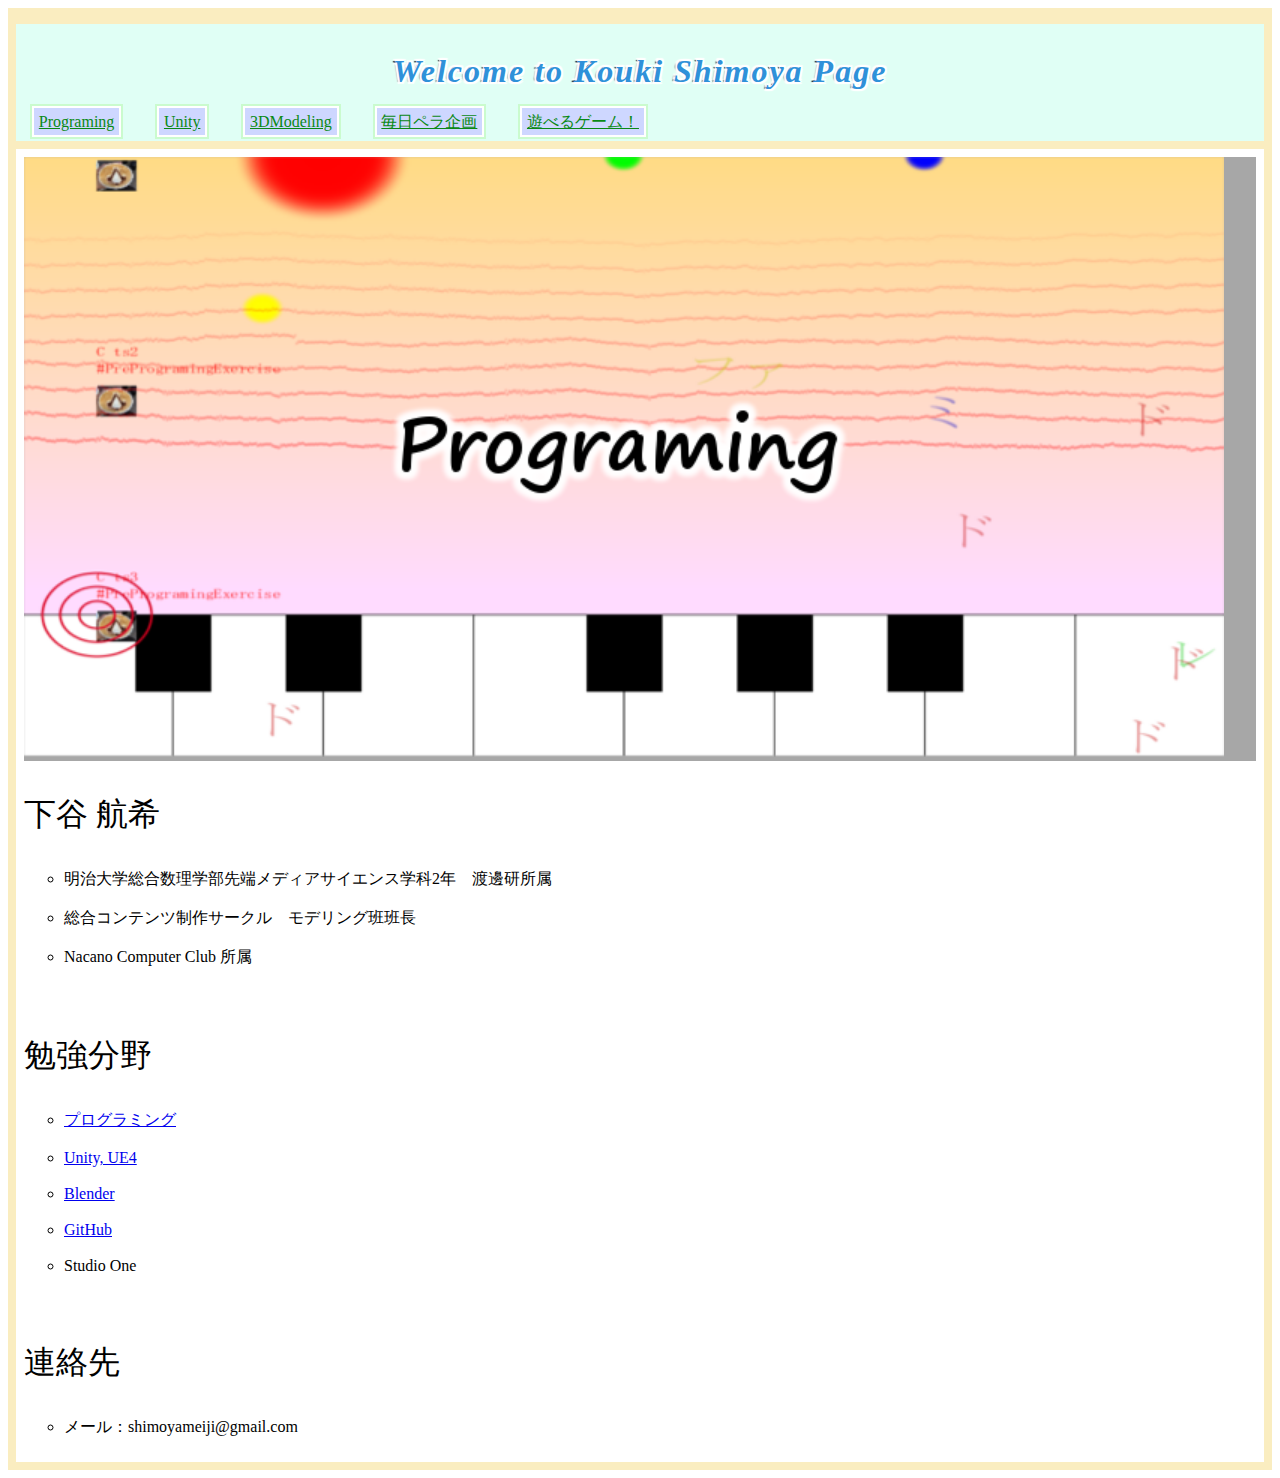
<file: docs/index.html>
<!DOCTYPE html>
<html>

<head>
    <meta charset="UTF-8">
    <title>下谷航希のホームページ</title>
    <link type="text/css" href="test.css" rel="stylesheet">
    <meta name = "description" content="明治大学総合数理学部先端メディアサイエンス学科、下谷航希のホームページです。">
    <meta name="keywords" content="下谷, 下谷航希, FMS">
    <meta name="google-site-verification" content="k7sQmQshMNmbVeWhoA5iW4X0NvjPJUhXzZ-RDwpCqsg" />
</head>
<body>
    <div id="All">
    <div id="Header">
        <div class="center">
        <span class="outline mediumText">
        <h1><i>Welcome to Kouki Shimoya Page</i></h1>
        </span>
        </div>

        <div class="wordSpace">
            <a href="programing.html" class="mediumText box">Programing</a>
            <a href="Unity.html" class="mediumText box">Unity</a>
            <a href="modeling.html" class="mediumText box">3DModeling</a>
            <a href="peraMain.html" class="medeiumText box">毎日ペラ企画</a>
            <a href="flip_card.html" class="mediumText box">遊べるゲーム！</a>
        </div>
    </div>

    <div id="Main">
        <div class="slide">
            <img src="programingHTML.png" name="picture">
        </div>
        <script type="text/javascript" src="script.js"></script>
        <span class="bigText">
            <p>下谷 航希 </p>
        </span>
        <span class="mediumText">
        <ul type="circle">
            <li>明治大学総合数理学部先端メディアサイエンス学科2年　渡邊研所属</li>
            <br>
            <li>総合コンテンツ制作サークル　モデリング班班長</li>
            <br>
            <li>Nacano Computer Club 所属</li>
        </ul>
        </span>
        <br>
        <span class="bigText">
            <p>勉強分野</p>
            </span>
            <span class="mediumText">
            <ul type="circle">
                <li><a href="programing.html">プログラミング</a></li>
                <br>
                <li><a href="Unity.html">Unity, UE4</a></li>
                <br>
                <li><a href="modeling.html">Blender</a></li>
                <br>
                <li><a href="https://github.com/KoukiShimoya">GitHub</a></li>
                <br>
                <li>Studio One</li>
            </ul>
        </span>
        <br>
        <span class="bigText">
            <p>連絡先</p>
            </span>
            <span class="mediumText">
            <ul type="circle">
                <li>メール：shimoyameiji@gmail.com</li>
            </ul>
        </span>
    
    </div>
    </div>
</body>


</html>
</file>
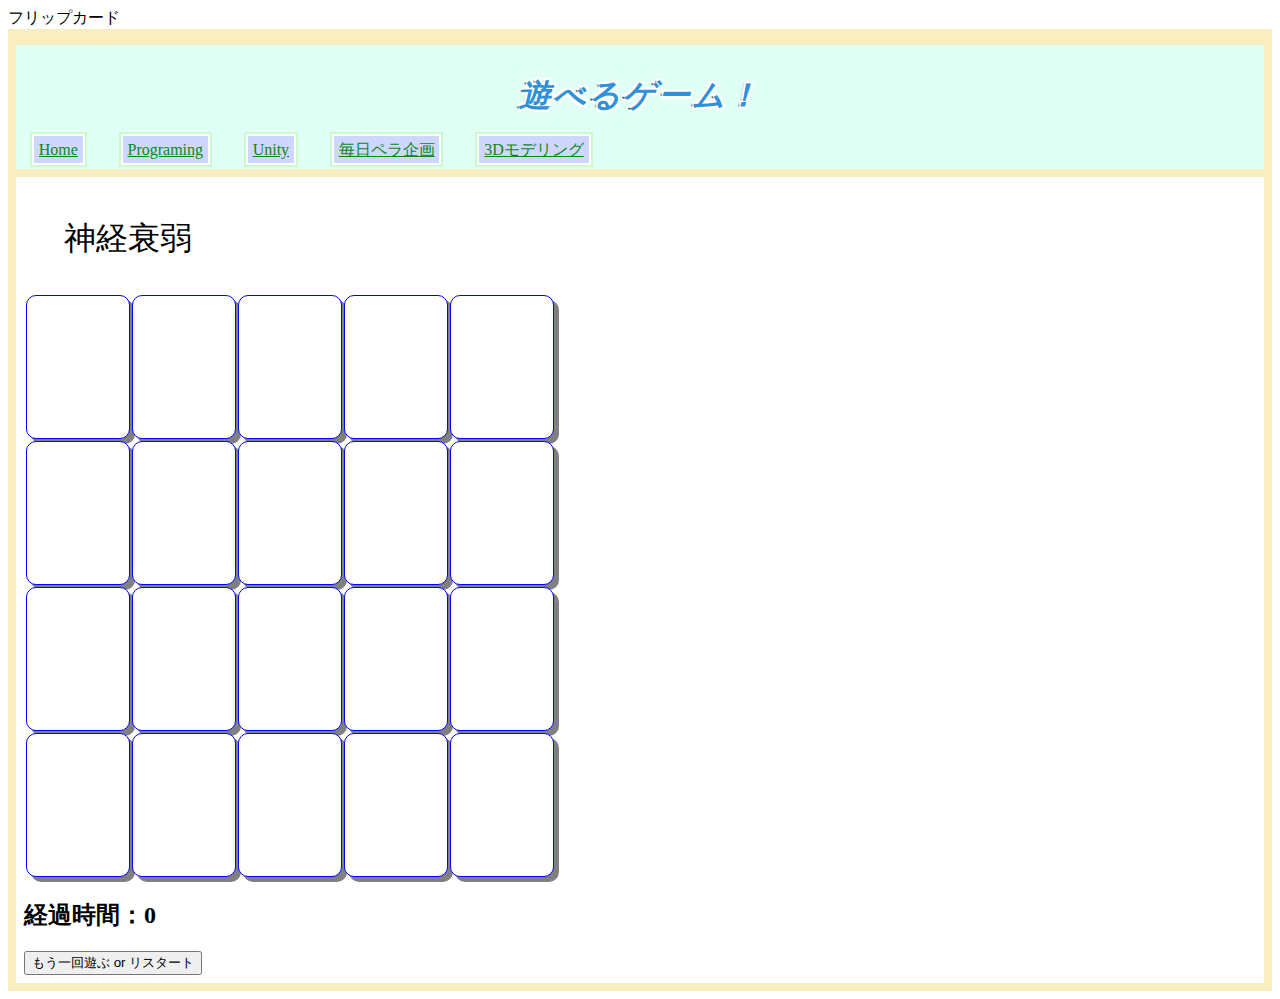
<file: docs/flip_card.html>
<!DOCTYPE html>
<html>
    <head>
        <tytle>フリップカード</tytle>
        <link type="text/css" href="test.css" rel="stylesheet">
    <meta charset = "UTF-8">
        <style>
            td.card{
                width: 100px;
                height: 140px;
                border: 1px solid blue;
                border-radius: 10px;
                text-align: center;
                font-size: 36px;
                background-color: white;
                box-shadow: rgb(128,128,128) 5px 5px;
            }
            tb.back{
                background-color: black;
                background-size: 100px 140px;
            }
            td.returned{
                background-color: palevioletred;
                background-size: 100px 140px;
            }
        </style>
        
    <script>
        "use strict";
       Array.prototype.shuffle = function(){
           var i = this.length;
           while(i){
               var j = Math.floor(Math.random() * i);
               var t = this[--i];
               this[i] = this[j];
               this[j] = t;
           }
           return this;
       }
       
       var timer = NaN, score = 0, flipTimer, prevCard, startTime;
        
        function init(){
            var table = document.getElementById("table");
            while(table.rows[0]){
                table.deleteRow(0);
            }
            
            var cards = [];
            for(var i = 1; i <= 10; i++){
                cards.push(i);
                cards.push(i);
            }
            cards.shuffle();
            
            for(var i=0; i<4; i++){
                var tr = document.createElement("tr");
                for(var j=0; j<5; j++){
                    var td = document.createElement("td");
                    td.className = "card back";
                    td.number = cards[i*5 + j];
                    td.onclick = flip;
                    tr.appendChild(td);
                }
                table.appendChild(tr);
            }
            
            startTime = new Date();
            timer = setInterval(tick,1000);
        }
        
        function tick(){
            var now = new Date();
            var elapsed = Math.floor((now.getTime()-startTime.getTime()) / 1000);
            document.getElementById("time").textContent = elapsed;
        }
        
        function flip(e){
            var src = e.srcElement;
            if(flipTimer || src.textContent != ""){
                return;
            }
            var num = src.number;
            src.className = "card";
            src.textContent = num;
            
            if(prevCard == null){
                prevCard = src;
                return;
            }
            if(prevCard.number == num){
                if(++score == 10){
                    clearInterval(timer);  //停止
                }
                prevCard.className = "returned card"
                prevCard = null;
                src.className = "returned card"
                clearTimeout(flipTimer);  //クリア
            }else{
                flipTimer = setTimeout(function(){
                    src.className = "card back";
                    src.textContent = "";
                    prevCard.className = "card back";
                    prevCard.textContent = "";
                    prevCard = null;
                    flipTimer = NaN;
                },1000);  //1000ms後に処理
            }
        }
        
    </script>
    </head>
    <body onload= "init()">
        <div id = "All">
        <div id="Header">
            <div class="center">
                <span class="outline mediumText">
                <h1><i>遊べるゲーム！</i></h1>
                </span>
            </div>

            <div class="wordSpace">
                <a href="index.html" class="mediumText box">Home</a>
                <a href="programing.html" class="mediumText box">Programing</a>
                <a href="Unity.html" class="mediumText box">Unity</a>
                <a href="peraMain.html" class="medeiumText box">毎日ペラ企画</a>
                <a href="modeling.html" class="mediumText box">3Dモデリング</a>
            </div>
        </div>
            <div id="Main">
                <ol class = "bigText" type = "1">神経衰弱</ol>
                <table id ="table"></table>
                <h2>経過時間：<span id = "time">0</span></h2>
                <button onclick="init()">もう一回遊ぶ or リスタート</button>
            </div>
        </div>
    </body>
    
</html>
</file>
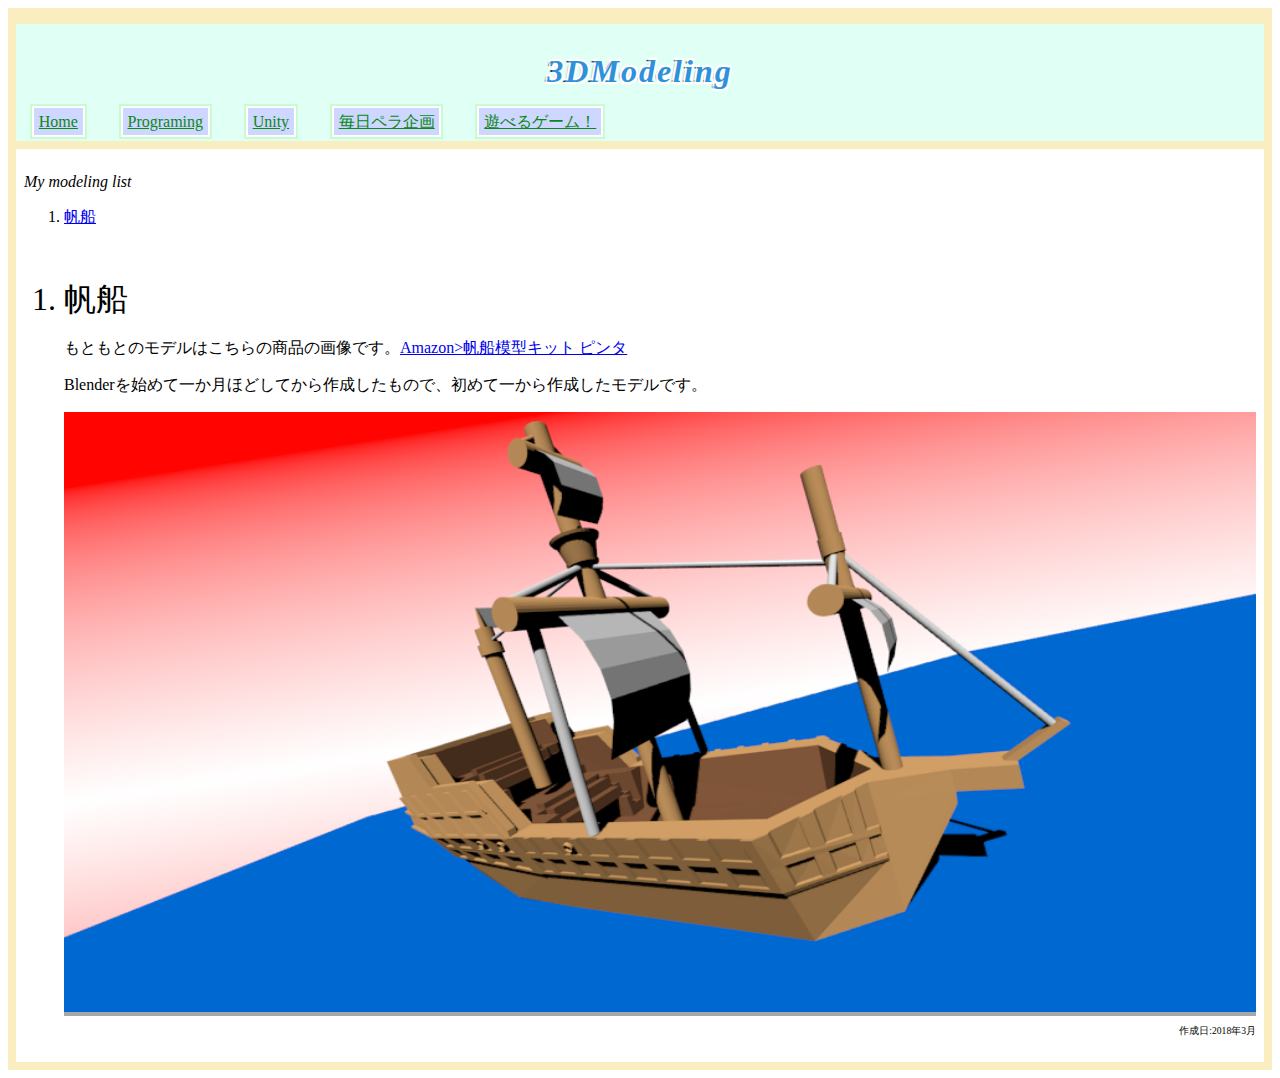
<file: docs/modeling.html>
<!DOCTYPE html>
<html>
  <head>
    <meta charset="UTF-8">
    <title>モデリング</title>
    <link type="text/css" href="test.css" rel="stylesheet">
</head>

<body>
    <div id="All">
        <div id="Header">
            <div class="center">
                <span class="outline mediumText">
                <h1><i>3DModeling</i></h1>
                </span>
            </div>

            <div class="wordSpace">
                <a href="index.html" class="mediumText box">Home</a>
                <a href="programing.html" class="mediumText box">Programing</a>
                <a href="Unity.html" class="mediumText box">Unity</a>
                <a href="peraMain.html" class="medeiumText box">毎日ペラ企画</a>
                <a href="flip_card.html" class="mediumText box">遊べるゲーム！</a>
            </div>
        </div>
        <div id="Main">
            <span class="mediumText"> 
            <p><i><span class="under_o bold">My modeling list</span></i>
            </p>
            <ol type="1">
                <li><a href="modeling.html#Hansen">帆船</a></li>
            </ol>
            </span>
            <br>
            <ol type="1">
                <div id="Hansen">
                    <span class="bigText">
                        <li>帆船</li>
                    </span>
                    <span class="mediumText">
                            <p>もともとのモデルはこちらの商品の画像です。<a href="https://www.amazon.co.jp/Amati-%E5%B8%86%E8%88%B9%E6%A8%A1%E5%9E%8B%E3%82%AD%E3%83%83%E3%83%88-%E3%83%94%E3%83%B3%E3%82%BF%EF%BC%88%E6%9C%A8%E8%A3%BD%E6%A8%A1%E5%9E%8B%E3%83%84%E3%83%BC%E3%83%AB%E3%82%BB%E3%83%83%E3%83%88-60%E5%88%86%E3%81%AE%E5%B8%86%E8%88%B9%E6%A8%A1%E5%9E%8B%E8%A3%BD%E4%BD%9C%E5%85%A5%E9%96%80DVD%E5%8F%8A%E3%81%B3%E5%92%8C%E8%A8%B3%E4%BB%98%E3%81%8D%EF%BC%89/dp/B00B714SVS" class="anotherLink">Amazon>帆船模型キット ピンタ</a></p>
                        <p>Blenderを始めて一か月ほどしてから作成したもので、初めて一から作成したモデルです。</p>
                           <div class="slide">
                               <img src="ship_finish.png">
                           </div>
                            <div class="smallText right">
                    <p>作成日:2018年3月</p>
                    </div>
                    </span>
                </div>
            </ol>
        </div>
    </div>
</body>
</html>
</file>
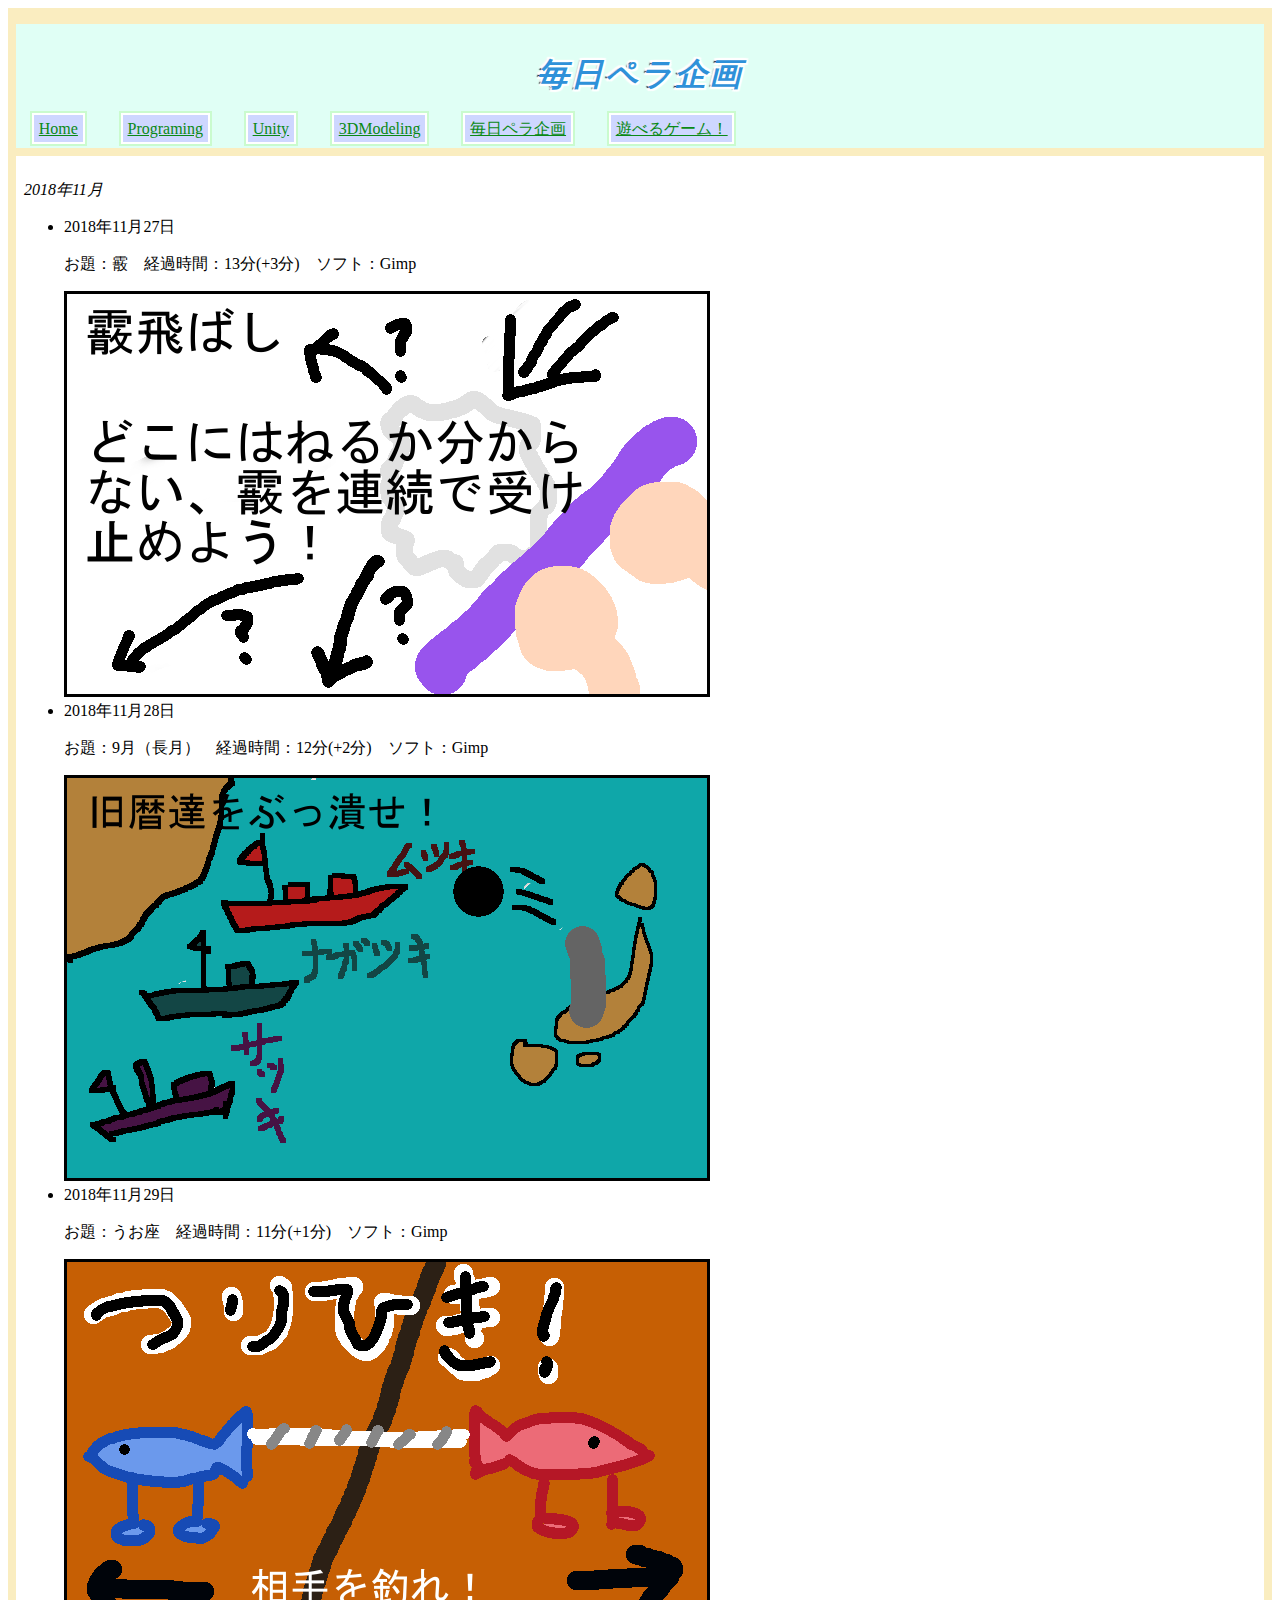
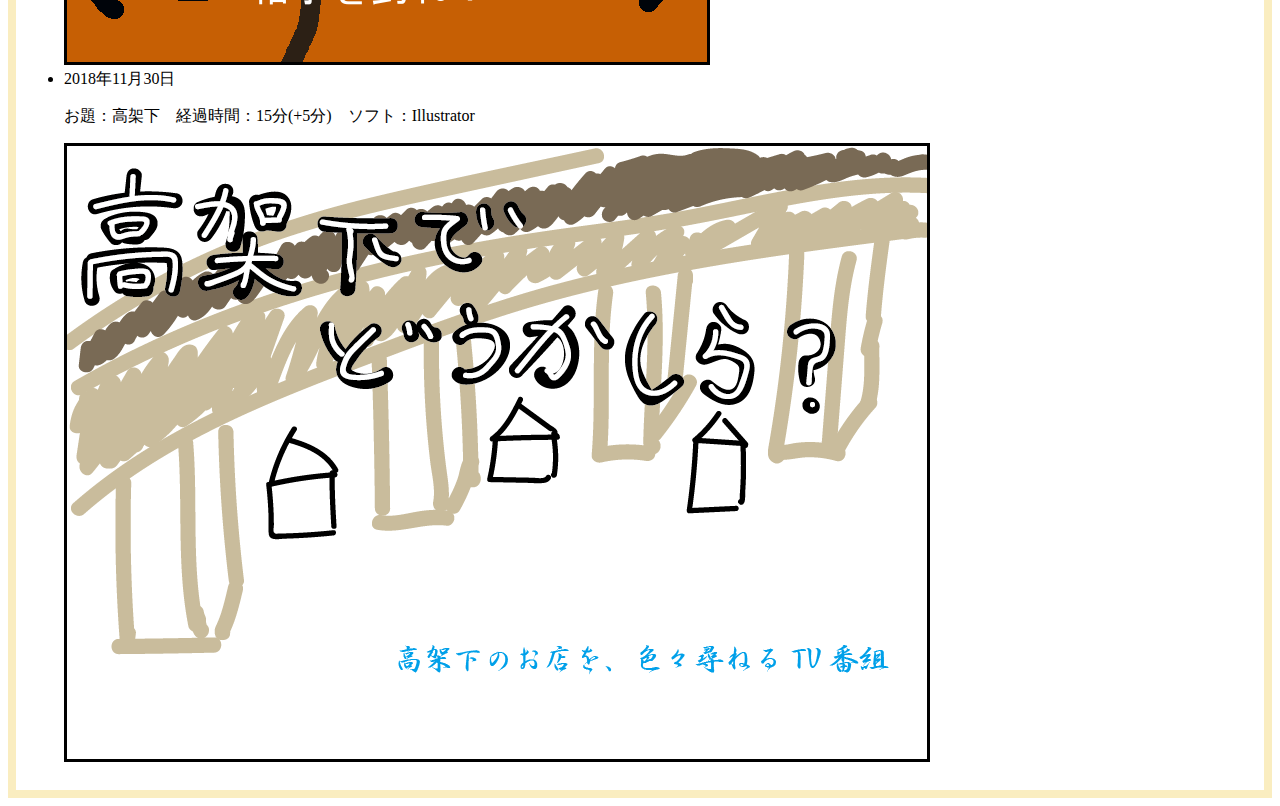
<file: docs/pera_2018_11.html>
<!DOCTYPE html>
<html>

<head>
    <meta charset="UTF-8">
    <title>毎日ペラ企画_2018年11月</title>
    <link type="text/css" href="test.css" rel="stylesheet">
    
</head>
<body>
    <div id="All">
    <div id="Header">
        <div class="center">
        <span class="outline mediumText">
        <h1><i>毎日ペラ企画</i></h1>
        </span>
        </div>

        <div class="wordSpace">
            <a href="index.html" class = "mediumText box">Home</a>
            <a href="programing.html" class="mediumText box">Programing</a>
            <a href="Unity.html" class="mediumText box">Unity</a>
            <a href="modeling.html" class="mediumText box">3DModeling</a>
            <a href="peraMain.html" class="mediumText box">毎日ペラ企画</a>
            <a href="flip_card.html" class="mediumText box">遊べるゲーム！</a>
        </div>
    </div>

    <div id="Main">
       
       <span class="mediumText"> 
            <p><i><span class="under_o bold">2018年11月</span></i></p>
        </span>
        <ul>
            <li>2018年11月27日
            <p>お題：霰　経過時間：13分(+3分)　ソフト：Gimp</p>
            <div>
                <img src="pera_2018_11/pera_2018_11_27.png" border="3">
            </div>
            </li>
            <li>2018年11月28日
            <p>お題：9月（長月）　経過時間：12分(+2分)　ソフト：Gimp</p>
            <div>
                <img src="pera_2018_11/pera_2018_11_28.png" border="3">
            </div>
            </li>
            <li>2018年11月29日
            <p>お題：うお座　経過時間：11分(+1分)　ソフト：Gimp</p>
            <div>
                <img src="pera_2018_11/pera_2018_11_29.png" border="3">
            </div>
            </li>
            <li>2018年11月30日
            <p>お題：高架下　経過時間：15分(+5分)　ソフト：Illustrator</p>
            <div>
                <img src="pera_2018_11/pera_2018_11_30.png" border="3">
            </div>
            </li>
        </ul>
    </div>
    </div>
</body>


</html>
</file>
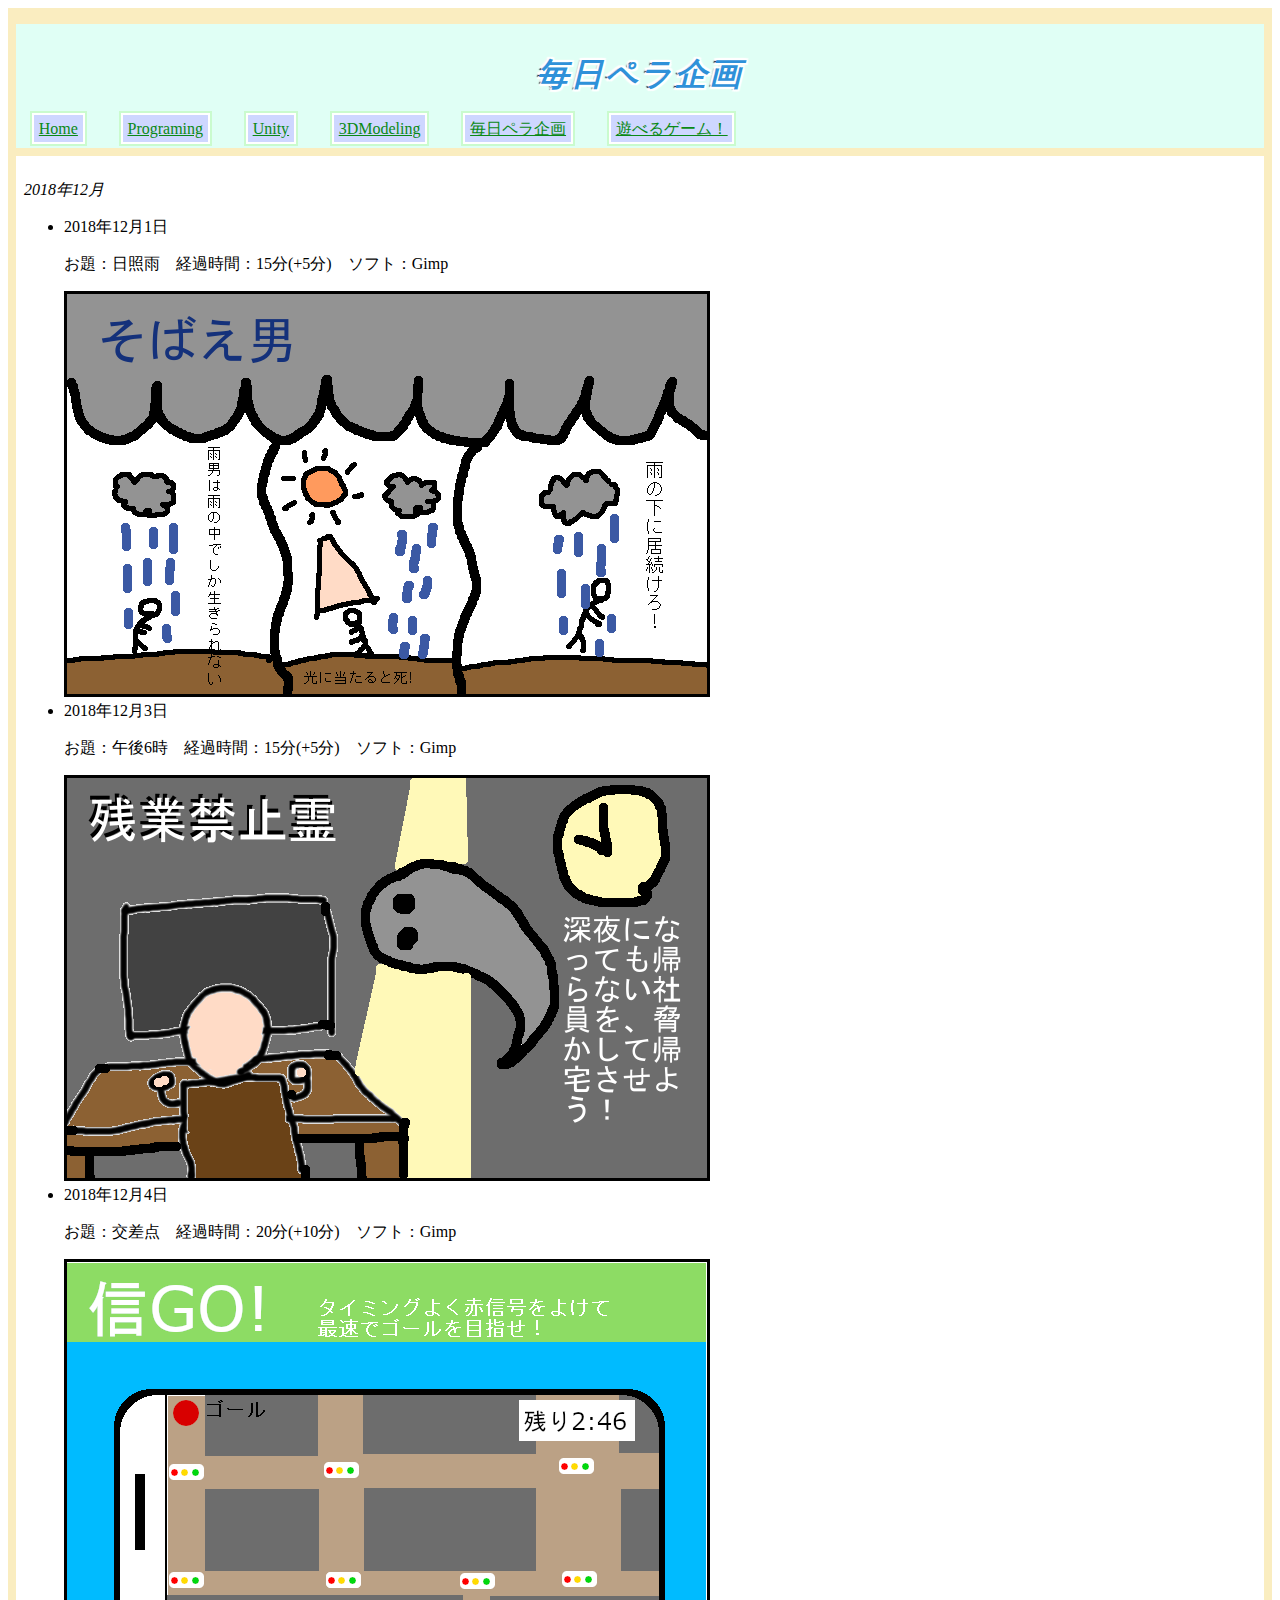
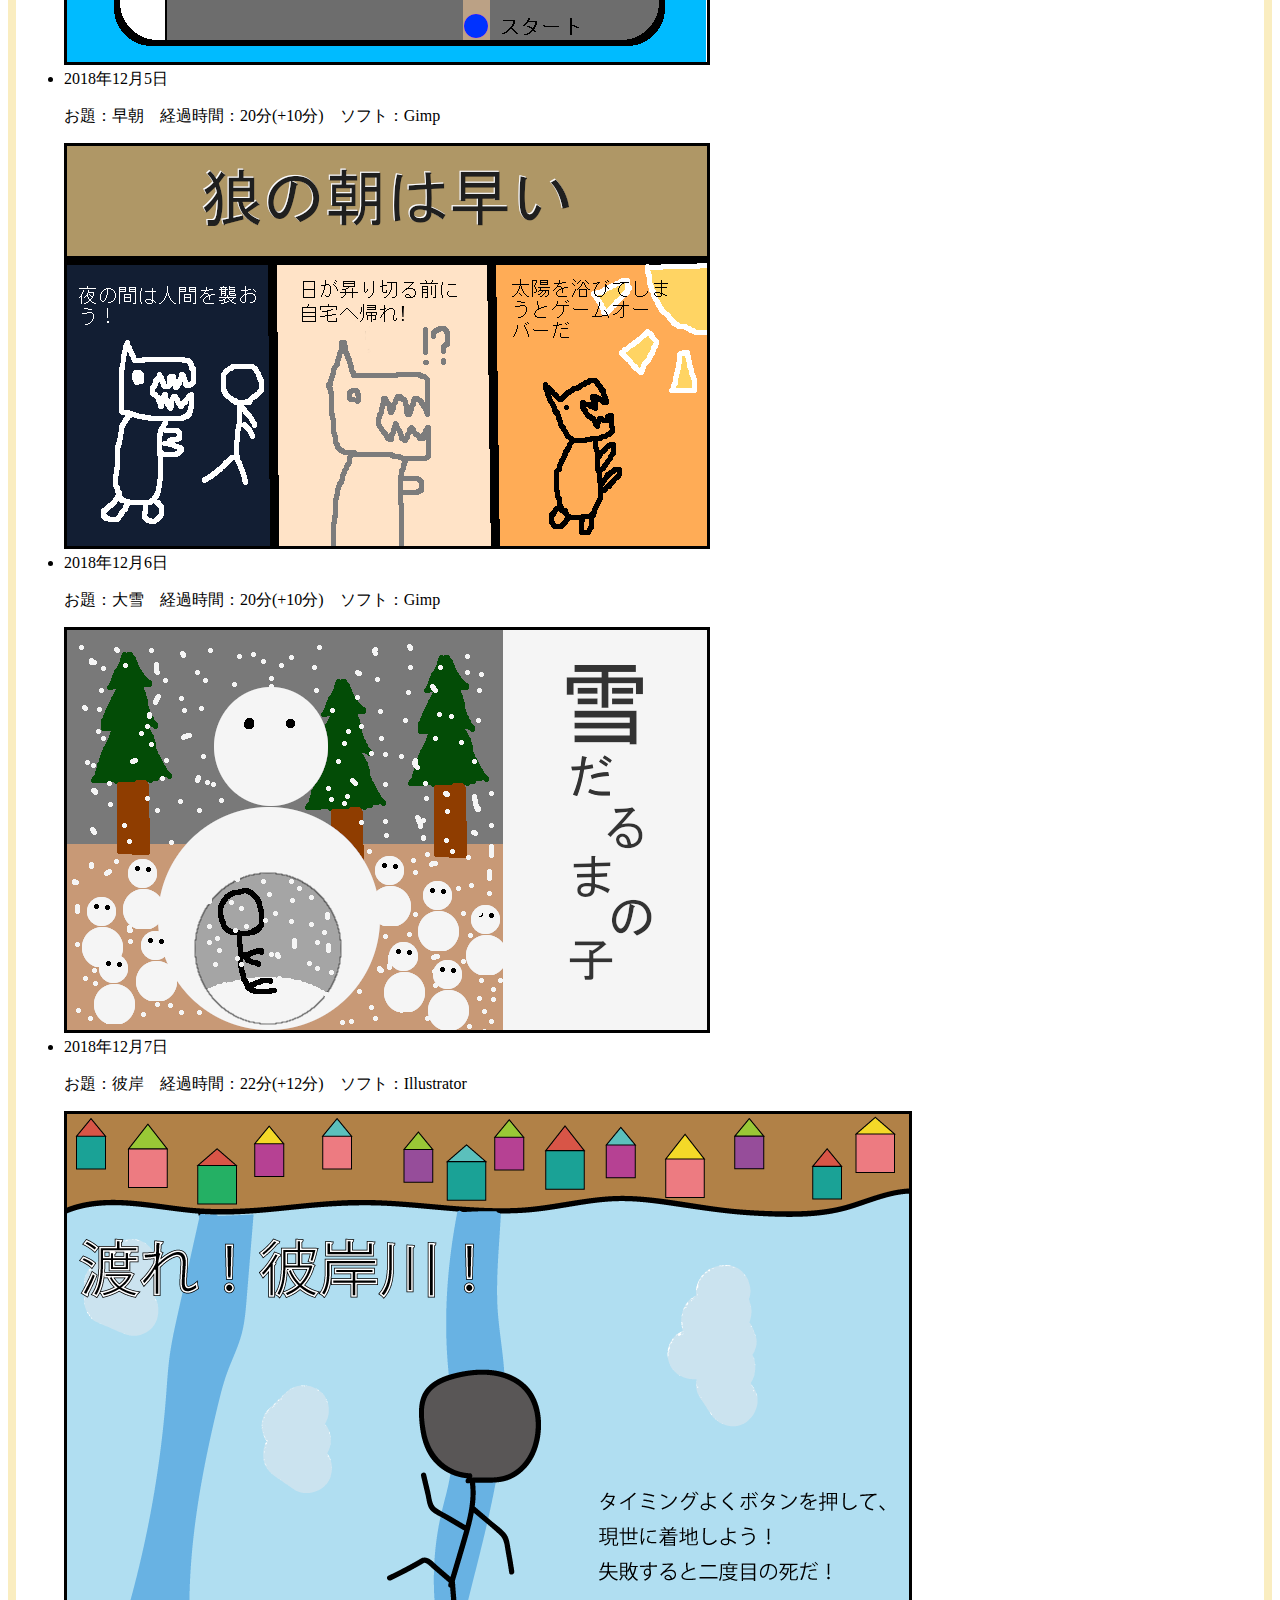
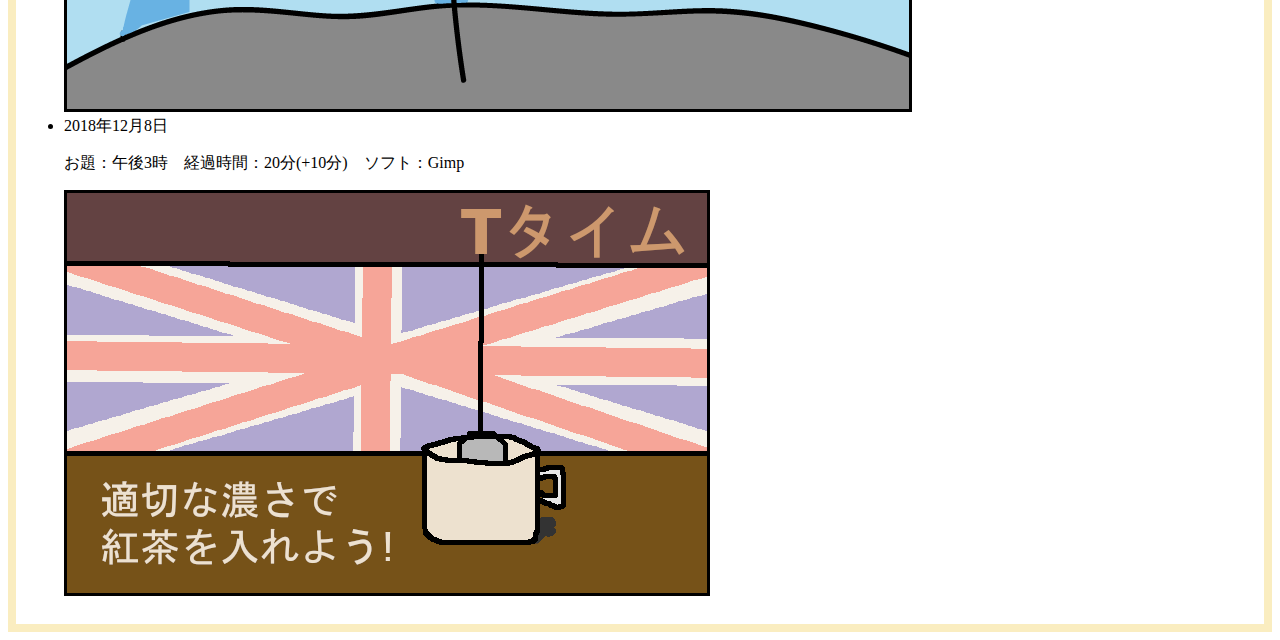
<file: docs/pera_2018_12.html>
<!DOCTYPE html>
<html>

<head>
    <meta charset="UTF-8">
    <title>毎日ペラ企画_2018年11月</title>
    <link type="text/css" href="test.css" rel="stylesheet">
    
</head>
<body>
    <div id="All">
    <div id="Header">
        <div class="center">
        <span class="outline mediumText">
        <h1><i>毎日ペラ企画</i></h1>
        </span>
        </div>

        <div class="wordSpace">
            <a href="index.html" class = "mediumText box">Home</a>
            <a href="programing.html" class="mediumText box">Programing</a>
            <a href="Unity.html" class="mediumText box">Unity</a>
            <a href="modeling.html" class="mediumText box">3DModeling</a>
            <a href="peraMain.html" class="mediumText box">毎日ペラ企画</a>
            <a href="flip_card.html" class="mediumText box">遊べるゲーム！</a>
        </div>
    </div>

    <div id="Main">
       
       <span class="mediumText"> 
            <p><i><span class="under_o bold">2018年12月</span></i></p>
            
            
        </span>
        <ul>
            <li>2018年12月1日
            <p>お題：日照雨　経過時間：15分(+5分)　ソフト：Gimp</p>
            <div>
                <img src="pera_2018_12/pera_2018_12_01.png" border="3">
            </div>
            </li>
            <li>2018年12月3日
            <p>お題：午後6時　経過時間：15分(+5分)　ソフト：Gimp</p>
            <div>
                <img src="pera_2018_12/pera_2018_12_03.png" border="3">
            </div>
            </li>
            <li>2018年12月4日
            <p>お題：交差点　経過時間：20分(+10分)　ソフト：Gimp</p>
            <div>
                <img src="pera_2018_12/pera_2018_12_04.png" border="3">
            </div>
            </li>
            <li>2018年12月5日
            <p>お題：早朝　経過時間：20分(+10分)　ソフト：Gimp</p>
            <div>
                <img src="pera_2018_12/pera_2018_12_05.png" border="3">
            </div>
            </li>
            <li>2018年12月6日
            <p>お題：大雪　経過時間：20分(+10分)　ソフト：Gimp</p>
            <div>
                <img src="pera_2018_12/pera_2018_12_06.png" border="3">
            </div>
            </li>
            <li>2018年12月7日
            <p>お題：彼岸　経過時間：22分(+12分)　ソフト：Illustrator</p>
            <div>
                <img src="pera_2018_12/pera_2018_12_07.png" border="3">
            </div>
            </li>
            <li>2018年12月8日
            <p>お題：午後3時　経過時間：20分(+10分)　ソフト：Gimp</p>
            <div>
                <img src="pera_2018_12/pera_2018_12_08.png" border="3">
            </div>
            </li>
        </ul>
    
    </div>
    </div>
</body>


</html>
</file>
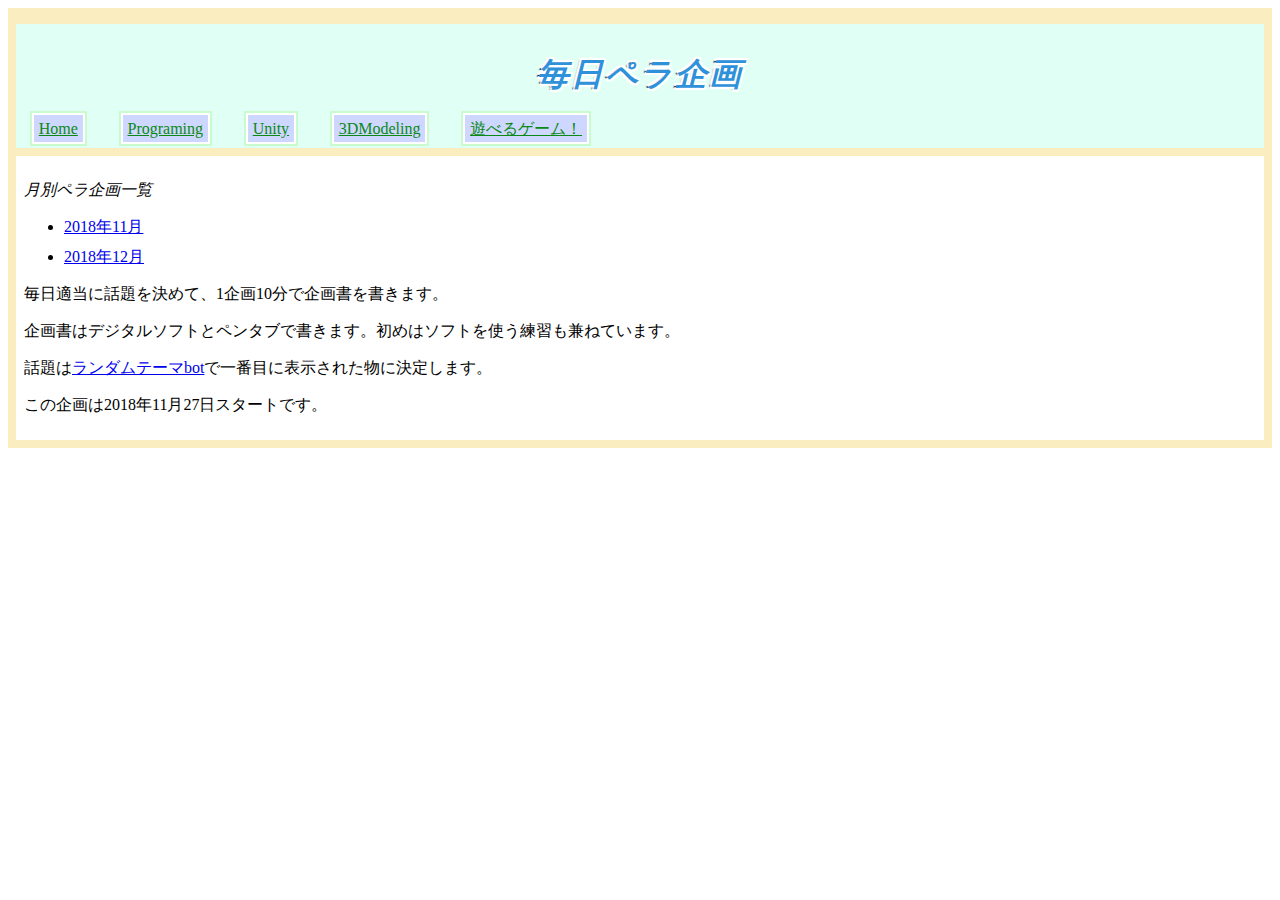
<file: docs/peraMain.html>
<!DOCTYPE html>
<html>

<head>
    <meta charset="UTF-8">
    <title>毎日ペラ企画</title>
    <link type="text/css" href="test.css" rel="stylesheet">
    
</head>
<body>
    <div id="All">
    <div id="Header">
        <div class="center">
        <span class="outline mediumText">
        <h1><i>毎日ペラ企画</i></h1>
        </span>
        </div>

        <div class="wordSpace">
            <a href="index.html" class = "mediumText box">Home</a>
            <a href="programing.html" class="mediumText box">Programing</a>
            <a href="Unity.html" class="mediumText box">Unity</a>
            <a href="modeling.html" class="mediumText box">3DModeling</a>
            <a href="flip_card.html" class="mediumText box">遊べるゲーム！</a>
        </div>
    </div>

    <div id="Main">
       
       <span class="mediumText"> 
            <p><i><span class="under_o bold">月別ペラ企画一覧</span></i>
            </p>
            <ul>
                <li><a href="pera_2018_11.html">2018年11月</a></li>
                <p class="smallText"></p>
                <li><a href="pera_2018_12.html">2018年12月</a></li>
            </ul>
            </span>
        <p>毎日適当に話題を決めて、1企画10分で企画書を書きます。</p>
        <p>企画書はデジタルソフトとペンタブで書きます。初めはソフトを使う練習も兼ねています。</p>
        <p>話題は<a href="http://therianthrope.lv9.org/dai_gene/">ランダムテーマbot</a>で一番目に表示された物に決定します。</p>
        <p>この企画は2018年11月27日スタートです。</p>
    
    </div>
    </div>
</body>


</html>
</file>
<file: docs/test.css>
.outline {
    display: inline-block;
    letter-spacing: 2px;
    /* 文字間 */
    text-shadow: 2px 2px 1px #ffffff,
    -2px 2px 1px #ffffff,
    2px -2px 1px #ffffff,
    -2px -2px 1px #ffffff,
    2px 0px 1px #ffffff,
    0px 2px 1px #ffffff,
    -2px 0px 1px #000000,
    0px -2px 1px #ffffff;
    /* 文字の影 */
}

.bigText {
    font-size: 2em;
}

.mediumText {
    font-size: 1em;
}

.smallText {
    font-size: 0.6em;
}

.wordSpace {
    word-spacing: 2em;
}

#Header {
    padding: 0.5em 1em;
    margin: 0.5em 0;
    background: #e0fff5;

}

#Header i {
    color: #2f91d9;
    text-shadow: shadowColor(white);
}

#All {
    padding: 0.5em 0.5em;
    margin: 0em 0em;
    background: #faedc0;
}

#Main {
    padding: 0.5em 0.5em;
    margin: 0em 0em;
    background: #ffffff;
}

.box {
    background-color: #ced7ff;
    border: 2px solid #fff;
    box-shadow: 0 0 0 2px #cafbce;
    color: #0a8915;
    margin: 2em 0;
    padding: 0.3em;
}

.indent {
    text-indent: 1em;
    padding-left: 2em;
}

.center {
    text-align: center;
}

.right{
    text-align: right;
}

div.slide video{
     width: 100%;
    height: auto;
    max-width:1200px;
    max-height:600px;
}

div.slide img{
    width: 100%;
    height: auto;
    max-width:1200px;
    max-height:600px;
}

div.slide{
    background-color: #a7a7a7;
}

.under{
    color:orange;
    border-bottom: solid 2px orange;
}
</file>
